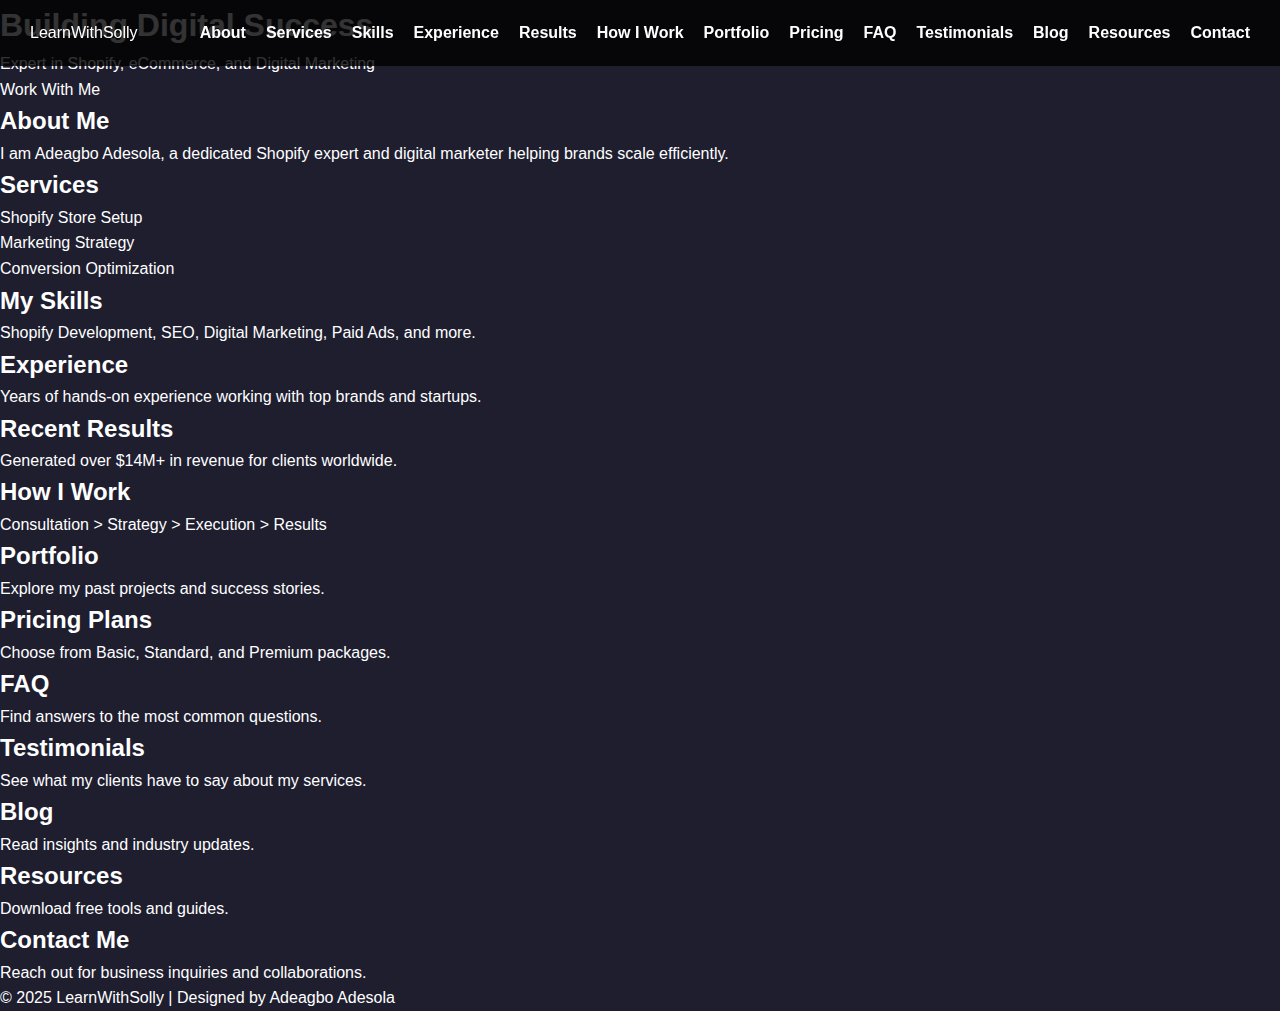
<file: index.html>
<!DOCTYPE html>
<html lang="en">
<head>
    <meta charset="UTF-8">
    <meta name="viewport" content="width=device-width, initial-scale=1.0">
    <title>LearnWithSolly - Adeagbo Adesola</title>
    <link rel="stylesheet" href="styles.css">
    <script defer src="script.js"></script>
</head>
<body>
    <!-- Navigation -->
    <nav>
        <div class="logo">LearnWithSolly</div>
        <ul>
            <li><a href="#about">About</a></li>
            <li><a href="#services">Services</a></li>
            <li><a href="#skills">Skills</a></li>
            <li><a href="#experience">Experience</a></li>
            <li><a href="#results">Results</a></li>
            <li><a href="#process">How I Work</a></li>
            <li><a href="#projects">Portfolio</a></li>
            <li><a href="#pricing">Pricing</a></li>
            <li><a href="#faq">FAQ</a></li>
            <li><a href="#testimonials">Testimonials</a></li>
            <li><a href="#blog">Blog</a></li>
            <li><a href="#resources">Resources</a></li>
            <li><a href="#contact">Contact</a></li>
        </ul>
    </nav>

    <!-- Hero Section -->
    <header class="hero">
        <div class="hero-content">
            <h1>Building Digital Success</h1>
            <p>Expert in Shopify, eCommerce, and Digital Marketing</p>
            <a href="#contact" class="btn">Work With Me</a>
        </div>
    </header>

    <!-- About Section -->
    <section id="about">
        <h2>About Me</h2>
        <p>I am Adeagbo Adesola, a dedicated Shopify expert and digital marketer helping brands scale efficiently.</p>
    </section>

    <!-- Services Section -->
    <section id="services">
        <h2>Services</h2>
        <div class="service">Shopify Store Setup</div>
        <div class="service">Marketing Strategy</div>
        <div class="service">Conversion Optimization</div>
    </section>

    <!-- Skills Section -->
    <section id="skills">
        <h2>My Skills</h2>
        <p>Shopify Development, SEO, Digital Marketing, Paid Ads, and more.</p>
    </section>

    <!-- Experience Section -->
    <section id="experience">
        <h2>Experience</h2>
        <p>Years of hands-on experience working with top brands and startups.</p>
    </section>

    <!-- Results Section -->
    <section id="results">
        <h2>Recent Results</h2>
        <p>Generated over $14M+ in revenue for clients worldwide.</p>
    </section>

    <!-- How I Work Section -->
    <section id="process">
        <h2>How I Work</h2>
        <p>Consultation > Strategy > Execution > Results</p>
    </section>

    <!-- Portfolio Section -->
    <section id="projects">
        <h2>Portfolio</h2>
        <p>Explore my past projects and success stories.</p>
    </section>

    <!-- Pricing Section -->
    <section id="pricing">
        <h2>Pricing Plans</h2>
        <p>Choose from Basic, Standard, and Premium packages.</p>
    </section>

    <!-- FAQ Section -->
    <section id="faq">
        <h2>FAQ</h2>
        <p>Find answers to the most common questions.</p>
    </section>

    <!-- Testimonials Section -->
    <section id="testimonials">
        <h2>Testimonials</h2>
        <p>See what my clients have to say about my services.</p>
    </section>

    <!-- Blog Section -->
    <section id="blog">
        <h2>Blog</h2>
        <p>Read insights and industry updates.</p>
    </section>

    <!-- Resources Section -->
    <section id="resources">
        <h2>Resources</h2>
        <p>Download free tools and guides.</p>
    </section>

    <!-- Contact Section -->
    <section id="contact">
        <h2>Contact Me</h2>
        <p>Reach out for business inquiries and collaborations.</p>
    </section>

    <footer>
        <p>© 2025 LearnWithSolly | Designed by Adeagbo Adesola</p>
    </footer>
</body>
</html>
</file>
<file: styles.css>
/* Global Styles */
* {
    margin: 0;
    padding: 0;
    box-sizing: border-box;
}

body {
    font-family: Arial, sans-serif;
    background-color: #1e1e2f;
    color: #fff;
    line-height: 1.6;
    animation: color-move 4s linear infinite; /* Speed up animation */
}

a {
    text-decoration: none;
    color: inherit;
}

ul {
    list-style: none;
}

/* Navigation */
nav {
  display: flex;
  justify-content: space-between;
  align-items: center;
  padding: 20px 30px;
  background: rgba(0, 0, 0, 0.8);
  position: fixed;
  width: 100%;
  top: 0;
  z-index: 100;
}
nav .logo img {
  height: 50px;
}
nav ul {
  list-style: none;
  display: flex;
}
nav ul li {
  margin-left: 20px;
}
nav ul li a {
  text-decoration: none;
  color: #fff;
  font-weight: 600;
  transition: color 0.3s;
}
nav ul li a:hover {
  color: #ffcc00;
}

/* Mobile Responsive */
@media (max-width: 768px) {
  nav ul {
    display: none;
    flex-direction: column;
    background: rgba(0, 0, 0, 0.9);
    width: 100%;
    text-align: center;
  }
  nav ul.active {
    display: flex;
  }
  nav ul li {
    margin: 10px 0;
  }

/* Hero Section */
.hero {
    background: linear-gradient(to right, #2c3e50, #3498db);
    color: #fff;
    text-align: center;
    padding: 5rem 1rem;
}

.hero h1 {
    font-size: 3rem;
    margin-bottom: 1rem;
}

.hero p {
    font-size: 1.3rem;
    margin-bottom: 2rem;
}

.hero .btn {
    background-color: #f39c12;
    color: #fff;
    padding: 1rem 2rem;
    border-radius: 30px;
    font-size: 1.2rem;
    transition: background-color 0.3s ease;
    animation: color-move 4s linear infinite; /* Speed up animation */
}

.hero .btn:hover {
    background-color: #e67e22;
}

/* Section Styles */
section {
    padding: 3rem 1rem;
    margin: 2rem 0;
    background-color: #fff;
    border-radius: 8px;
    box-shadow: 0 4px 8px rgba(0, 0, 0, 0.1);animation: color-move 4s linear infinite; /* Speed up animation */
    
}

section h2 {
    font-size: 2.5rem;
    margin-bottom: 1.5rem;
    text-align: center;
    color: #333;
}

section p {
    font-size: 1.1rem;
    text-align: center;
    color: #666;
}

/* About Section */
#about {
    background-color: #ecf0f1;
}

#about p {
    font-size: 1.2rem;
    text-align: center;
}

/* Services Section */
#services {
    background-color: #f9f9f9;
}

#services .service {
    display: inline-block;
    width: 30%;
    background-color: #3498db;
    color: #fff;
    padding: 2rem;
    margin: 1rem;
    text-align: center;
    border-radius: 8px;
    box-shadow: 0 4px 6px rgba(0, 0, 0, 0.1);
    transition: transform 0.3s ease;
}

#services .service:hover {
    transform: translateY(-5px);
}

#services .service:nth-child(1) {
    background-color: #1abc9c;
}

#services .service:nth-child(2) {
    background-color: #e74c3c;
}

#services .service:nth-child(3) {
    background-color: #f39c12;
}

/* Skills Section */
#skills {
    background-color: #f2f2f2;
}

/* Experience Section */
#experience {
    background-color: #ecf0f1;
}

#experience p {
    font-size: 1.2rem;
    text-align: center;
}

/* Results Section */
#results {
    background-color: #f9f9f9;
}

#results p {
    font-size: 1.3rem;
    text-align: center;
}

/* Process Section */
#process {
    background-color: #ecf0f1;
}

#process p {
    font-size: 1.2rem;
    text-align: center;
}

/* Portfolio Section */
#projects {
    background-color: #f9f9f9;
}

/* Pricing Section */
#pricing {
    background-color: #ecf0f1;
}

#pricing p {
    font-size: 1.2rem;
    text-align: center;
}

/* FAQ Section */
#faq {
    background-color: #f9f9f9;
}

#faq p {
    font-size: 1.2rem;
    text-align: center;
}

/* Testimonials Section */
#testimonials {
    background-color: #ecf0f1;
}

#testimonials p {
    font-size: 1.2rem;
    text-align: center;
}

/* Blog Section */
#blog {
    background-color: #f9f9f9;
}

#blog p {
    font-size: 1.2rem;
    text-align: center;
}

/* Resources Section */
#resources {
    background-color: #ecf0f1;
}

#resources p {
    font-size: 1.2rem;
    text-align: center;
}

/* Contact Section */
#contact {
    background-color: #f9f9f9;
}

#contact p {
    font-size: 1.2rem;
    text-align: center;
}

/* Footer Styles */
footer {
    background-color: #333;
    color: #fff;
    padding: 1rem 0;
    text-align: center;
}

footer p {
    font-size: 1rem;
}

/* Mobile Responsiveness */
@media (max-width: 768px) {
    nav ul {
        flex-direction: column;
    }

    nav ul li {
        margin: 0.5rem 0;
    }

    .hero h1 {
        font-size: 2.5rem;
    }

    .hero p {
        font-size: 1.1rem;
    }

    .hero .btn {
        font-size: 1rem;
    }

    #services .service {
        width: 80%;
        margin: 1rem auto;
    }

    section h2 {
        font-size: 2rem;
    }

    section p {
        font-size: 1rem;
    }
}
</file>
